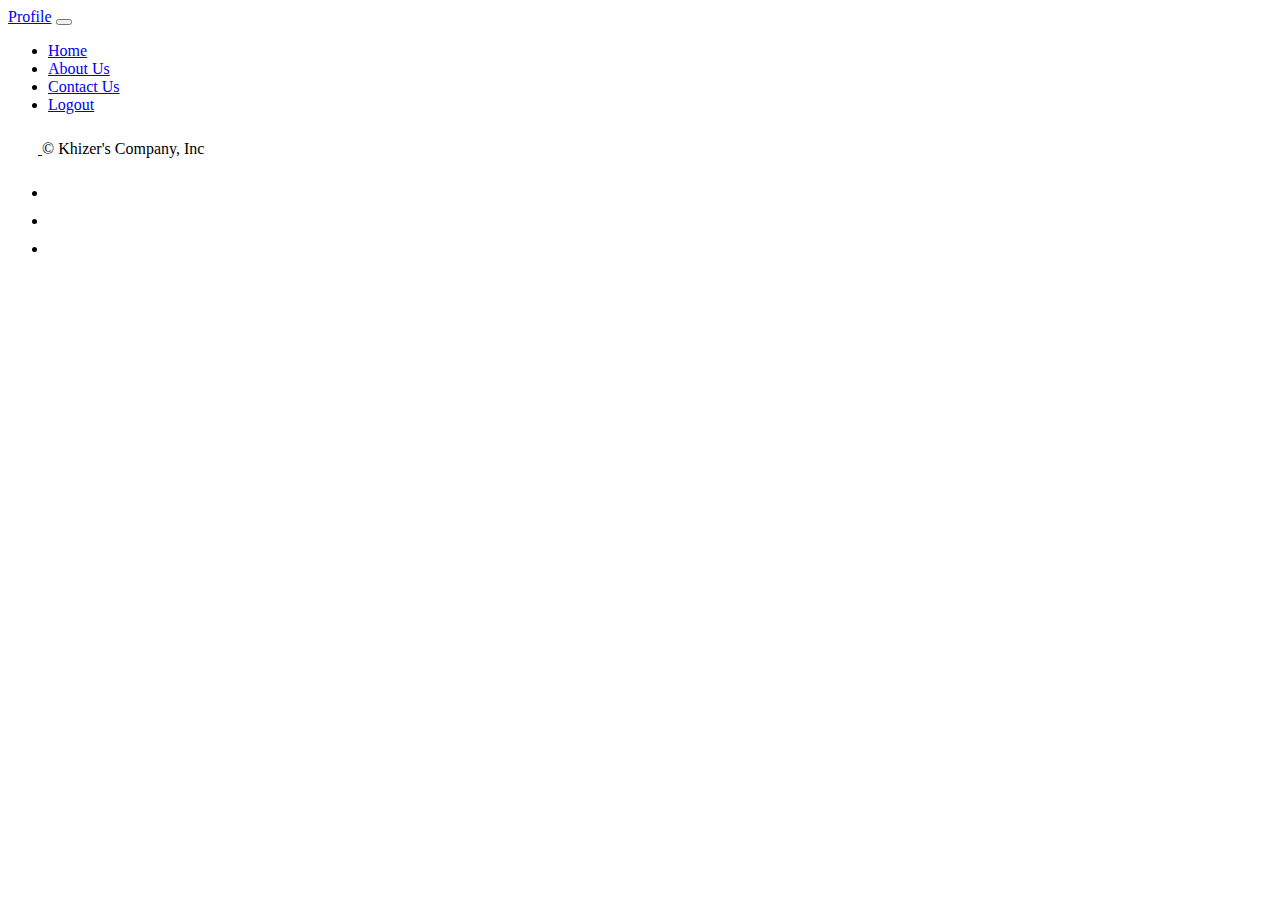
<file: templates/base.html>
<!doctype html>
<html lang="en">
  <head>
    <!-- Required meta tags -->
    <meta charset="utf-8">
    <meta name="viewport" content="width=device-width, initial-scale=1">

    <!-- Bootstrap CSS -->
    <link href="https://cdn.jsdelivr.net/npm/bootstrap@5.1.3/dist/css/bootstrap.min.css" rel="stylesheet" integrity="sha384-1BmE4kWBq78iYhFldvKuhfTAU6auU8tT94WrHftjDbrCEXSU1oBoqyl2QvZ6jIW3" crossorigin="anonymous">

    <title>Khizer Ice Creams</title>
  </head>
  <body><nav class="navbar navbar-expand-lg navbar-dark bg-dark">
    <div class="container-fluid">
      <a class="navbar-brand" href="/">Profile</a>
      <button class="navbar-toggler" type="button" data-bs-toggle="collapse" data-bs-target="#navbarSupportedContent" aria-controls="navbarSupportedContent" aria-expanded="false" aria-label="Toggle navigation">
        <span class="navbar-toggler-icon"></span>
      </button>
      <div class="collapse navbar-collapse" id="navbarSupportedContent">
        <ul class="navbar-nav me-auto mb-2 mb-lg-0">
          <li class="nav-item">
            <a class="nav-link" href="/home">Home</a>
          </li>
          <li class="nav-item">
            <a class="nav-link" href="/about">About Us</a>
          </li>          
          <li class="nav-item">
            <a class="nav-link" href="/contact">Contact Us</a>
          </li>
          <li class="nav-item">
            <a class="nav-link" href="/logout">Logout</a>
          </li>
        </ul>
      </div>
    </div>
  </nav>

  <div class="container">
    <footer class="d-flex flex-wrap justify-content-between align-items-center py-3 my-4 border-top">
      <div class="col-md-4 d-flex align-items-center">
        <a href="/" class="mb-3 me-2 mb-md-0 text-muted text-decoration-none lh-1">
          <svg class="bi" width="30" height="24"><use xlink:href="#bootstrap"/></svg>
        </a>
        <span class="text-muted">&copy; Khizer's Company, Inc</span>
      </div>
      <div class="b-example-divider"></div>
      <ul class="nav col-md-4 justify-content-end list-unstyled d-flex">
        <li class="ms-3"><a class="text-muted" href="#"><svg class="bi" width="24" height="24"><use xlink:href="#twitter"/></svg></a></li>
        <li class="ms-3"><a class="text-muted" href="#"><svg class="bi" width="24" height="24"><use xlink:href="#instagram"/></svg></a></li>
        <li class="ms-3"><a class="text-muted" href="#"><svg class="bi" width="24" height="24"><use xlink:href="#facebook"/></svg></a></li>
      </ul>
    </footer>
  </div>
  </body>
</html>
</file>
